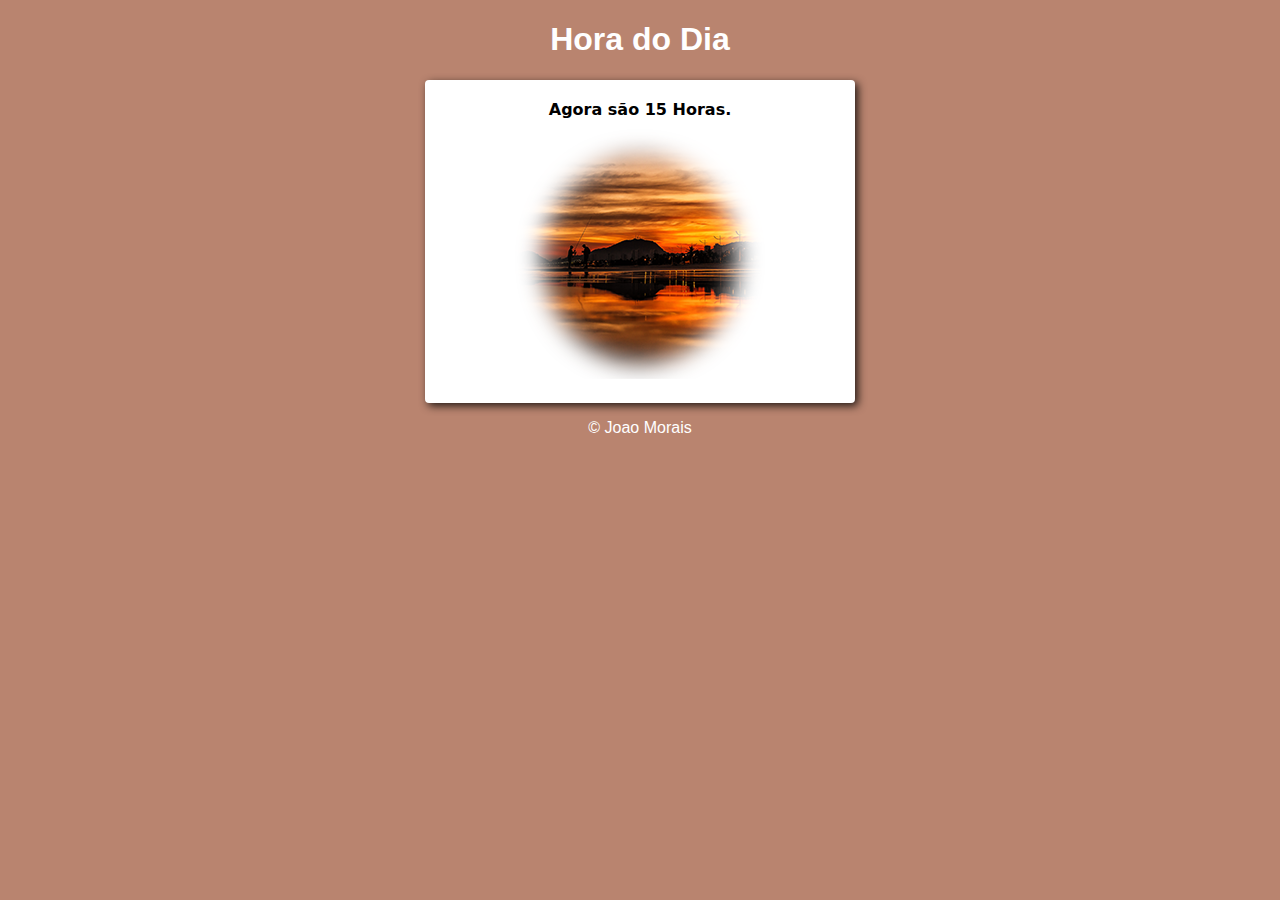
<file: Aula 12 EX/ex014/index.html>
<!DOCTYPE html>
<html lang="pt-br">
<head>
    <meta charset="UTF-8">
    <meta http-equiv="X-UA-Compatible" content="IE=edge">
    <meta name="viewport" content="width=device-width, initial-scale=1.0">
    <title>Hora do dia</title>
    <link rel="stylesheet" href="style.css">
    <link rel="shortcut icon" href="favicon.ico" type="image/x-icon">
</head>
<body onload="carregar()">
    <header>
        <h1>Hora do Dia</h1>
    </header>
    
    <section>
        <div id="msg" >
            Aqui vai aparecer a mensagem...
        </div>
        <div id="foto">
            <img id="img" src="img/noite.png" alt="imagem">
        </div>
    </section>
    
    <footer>
        <p>&copy; Joao Morais</p>
    </footer>

    <script src="script.js"></script>
</body>
</html>
</file>
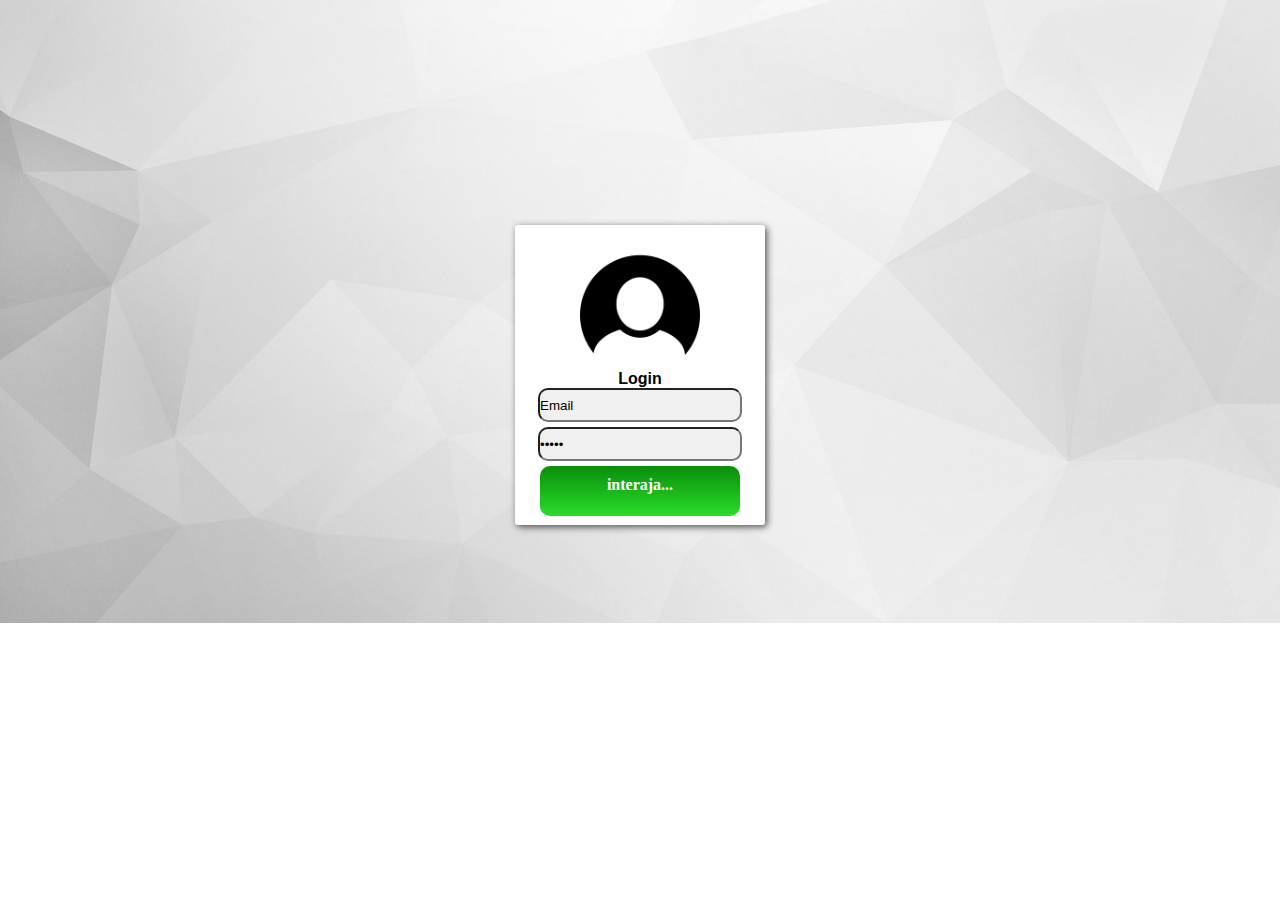
<file: Aula10/ex006/index.html>
<!DOCTYPE html>
<html lang="pt-br">
<head>
    <meta charset="UTF-8">
    <meta http-equiv="X-UA-Compatible" content="IE=edge">
    <meta name="viewport" content="width=device-width, initial-scale=1.0">
    <title>Document</title>
    <link rel="shortcut icon" href="favicon.ico" type="image/x-icon">
    <link rel="stylesheet" href="style.css">
</head>
<body>

    <main>
        <div>
            <img src="img/17004.png" alt="imagem">
        </div>
        <p>Login</p>
        
        <div class="email">
            <input type="email" value="Email">
        </div>
        <div class="senha">
            <input type="password" value="Senha">
        </div>
        <div id="area">
            <p class="button">interaja...</p>
        </div>
        
    </main>
    <script src="index.js">
      
    </script>
</body>
</html>
</file>
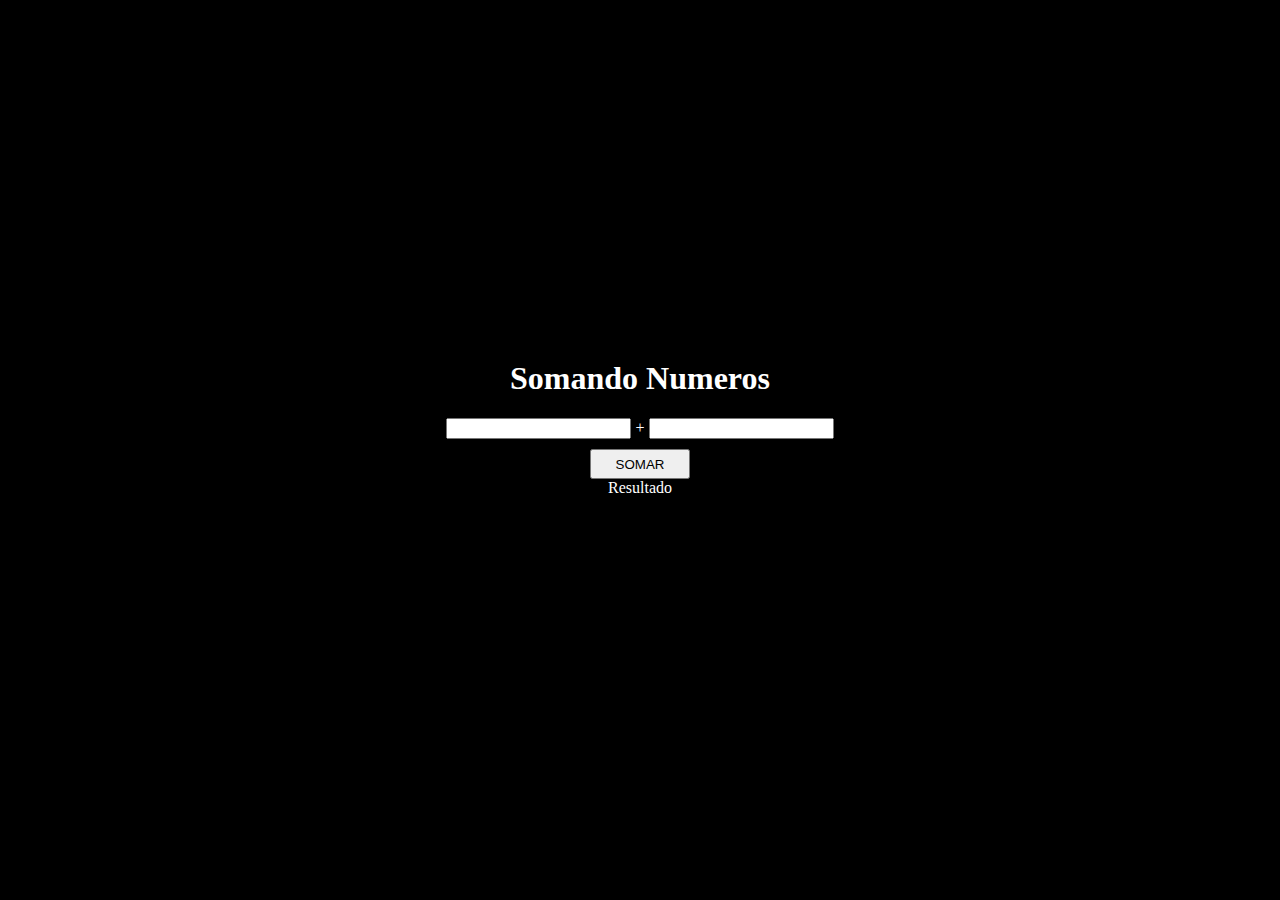
<file: Aula10/ex007/index.html>
<!DOCTYPE html>
<html lang="pt-br">
<head>
    <meta charset="UTF-8">
    <meta http-equiv="X-UA-Compatible" content="IE=edge">
    <meta name="viewport" content="width=device-width, initial-scale=1.0">
    <title>Somando Numeros</title>
    <link rel="shortcut icon" href="favicon.ico" type="image/x-icon">
    <style>
        body {
            color: white;
            background-color: black;
            text-align: center;
        }
        h1 {
            margin-top: 40vh;
        }

        .button {
            display: block;
            margin: auto;
            width: 100px;
            height: 30px;
        }
        
        input {
            margin-bottom: 10px;
        }

    </style>
</head>
<body>

    <h1>Somando Numeros</h1>

    <input type="number" name="txtn1" id="txtn1"> +
    <input type="number" name="txtn2" id="txtn2">
    <input class="button" type="button" value="SOMAR" onclick="somar()">

    <div id="res">Resultado</div>

    <script src="index.js"></script>
</body>
</html>
</file>
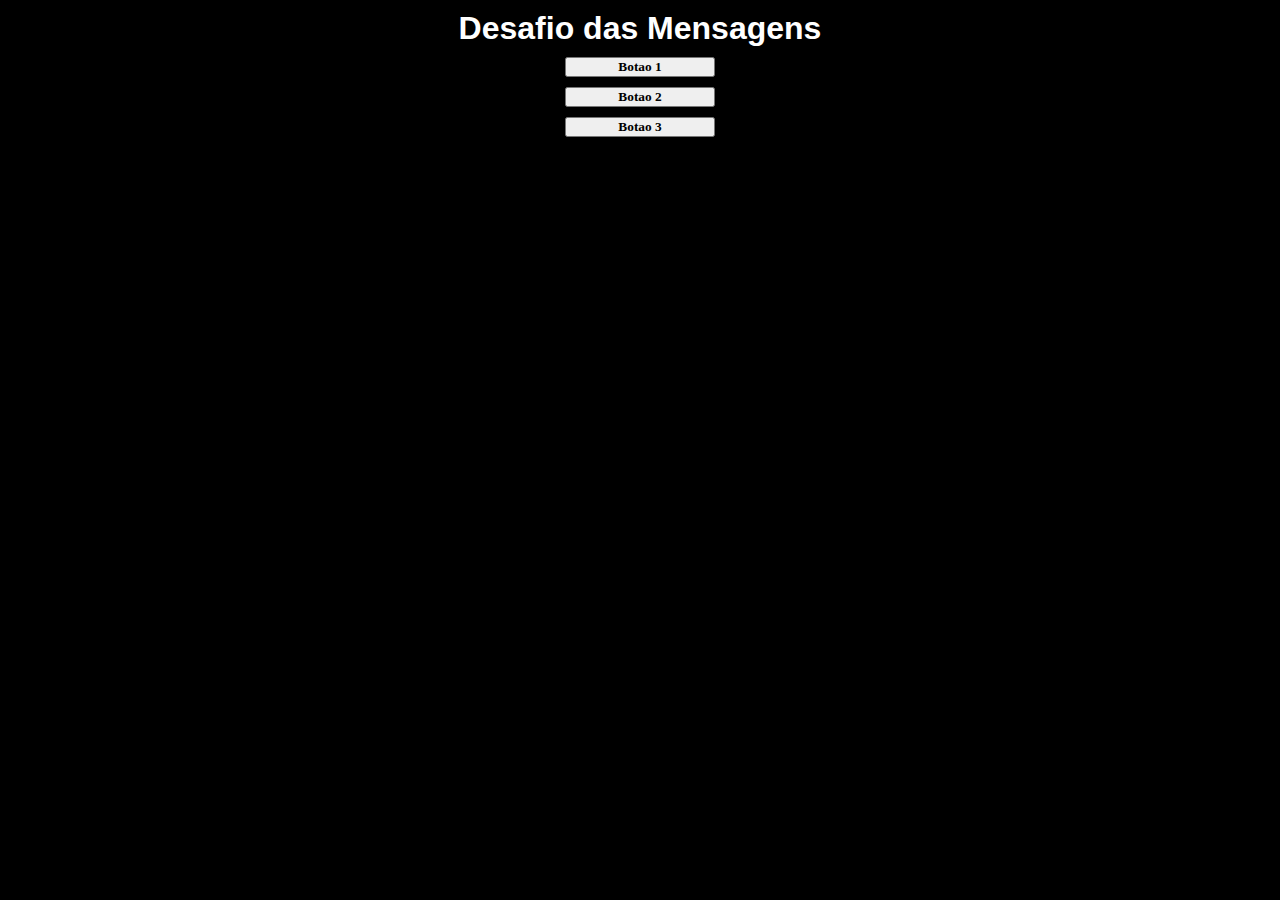
<file: Desafios/Desafio_001/index.html>
<!DOCTYPE html>
<html lang="en">
<head>
    <meta charset="UTF-8">
    <meta http-equiv="X-UA-Compatible" content="IE=edge">
    <meta name="viewport" content="width=device-width, initial-scale=1.0">
    <title>Desafio 001</title>
    <link rel="shortcut icon" href="favicon.ico" type="image/x-icon">
    <style>
        *{
            padding: 0px;
            margin: 0px;
        }
        body {
            background-color: black;
            color: white;
            text-align: center;
            font-family: Arial, Helvetica, sans-serif;
        }

        h1 {
            margin: 10px;
        }

        input {
            margin-bottom: 10px;
            width: 150px;
            font-weight: bold;
            font-family:cursive;
        }
        
    </style>
</head>
<body>
    <main>
        <h1>Desafio das Mensagens</h1>
        <div id="b1" >
            <input type="button" value=" Botao 1 ">
        </div>
        <div id="b2" onclick="alert('Botao 2')">
            <input type="button" value=" Botao 2 ">
        </div>
        <div id="b3" onclick="alert('Botao 3')">
            <input type="button" value=" Botao 3 ">
        </div>
    </main>

    <script src="index.js"></script>
</body>
</html>
</file>
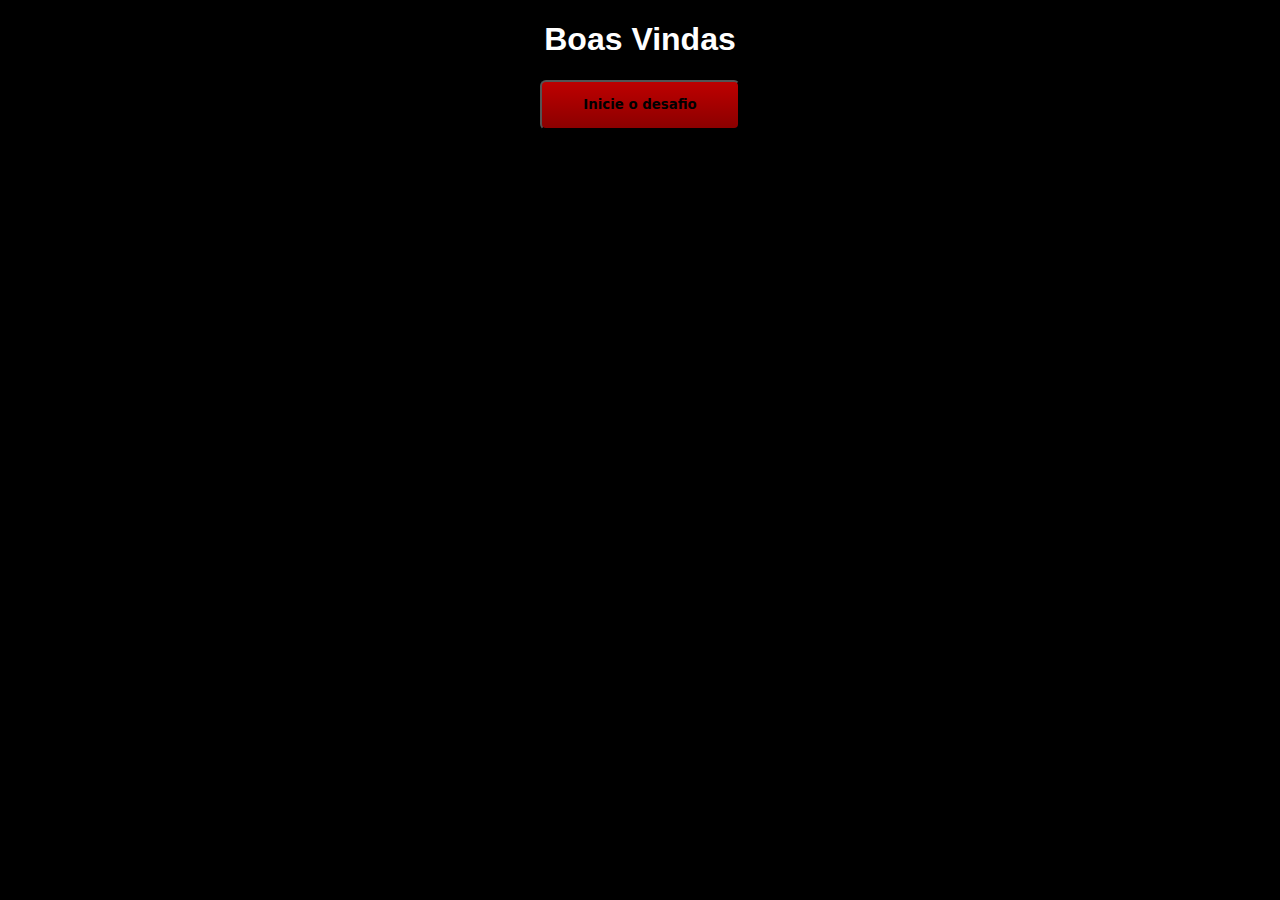
<file: Desafios/Desafio_002/index.html>
<!DOCTYPE html>
<html lang="en">
<head>
    <meta charset="UTF-8">
    <meta http-equiv="X-UA-Compatible" content="IE=edge">
    <meta name="viewport" content="width=device-width, initial-scale=1.0">
    <title>Desafio 002</title>
    <link rel="shortcut icon" href="favicon.ico" type="image/x-icon">
    <link rel="stylesheet" href="style.css">
</head>
<body>
    <main>
        <h1>Boas Vindas</h1>
        <input id="bt" type="button" value="Inicie o desafio" >
    </main> 
   
    <script src="index.js"></script>
</body>
</html>
</file>
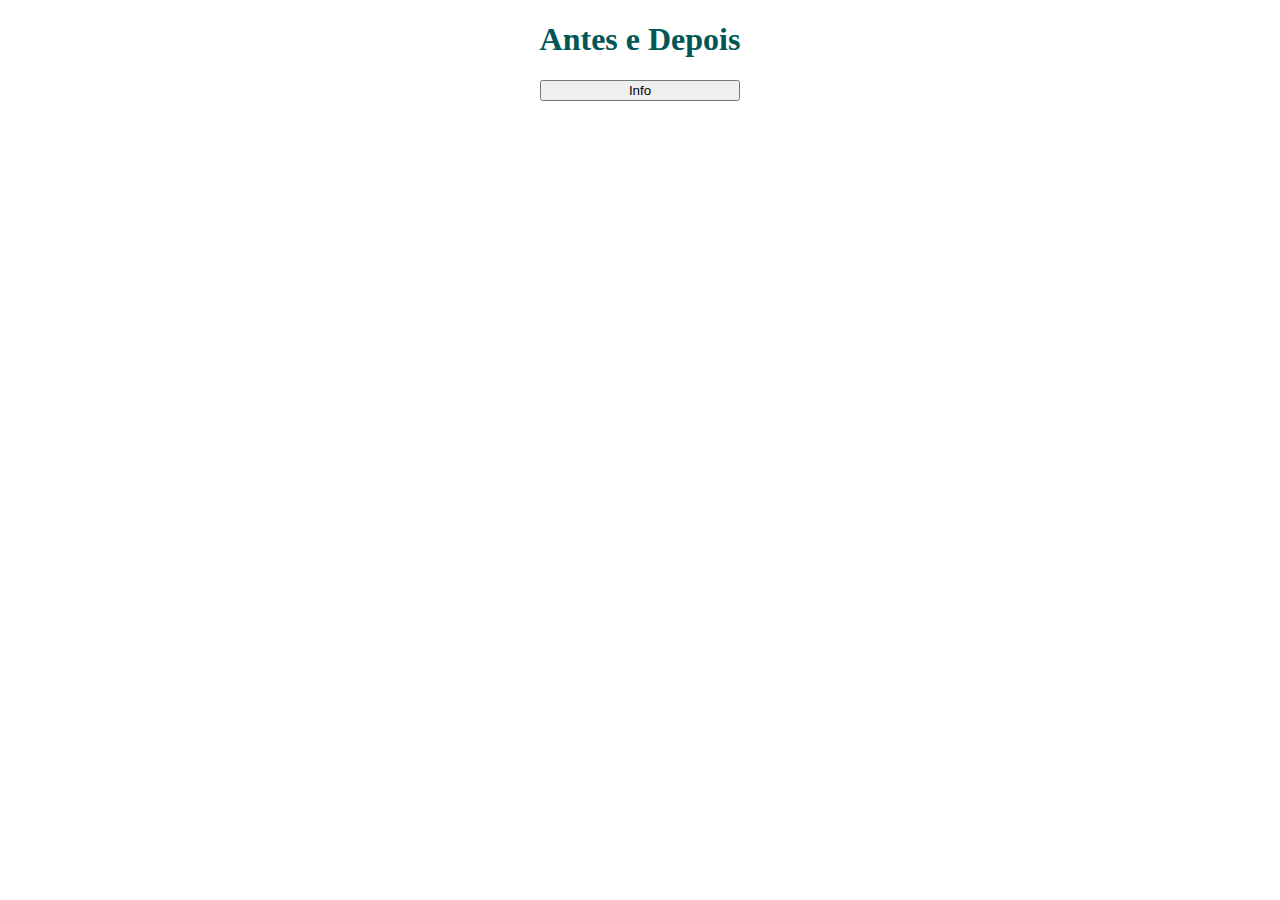
<file: Desafios/Desafio_003/index.html>
<!DOCTYPE html>
<html lang="pt-br">
<head>
    <meta charset="UTF-8">
    <meta http-equiv="X-UA-Compatible" content="IE=edge">
    <meta name="viewport" content="width=device-width, initial-scale=1.0">
    <title>Desafio 003</title>
    <link href="https://cdn.jsdelivr.net/npm/bootstrap@5.2.0-beta1/dist/css/bootstrap.min.css" rel="stylesheet" integrity="sha384-0evHe/X+R7YkIZDRvuzKMRqM+OrBnVFBL6DOitfPri4tjfHxaWutUpFmBp4vmVor" crossorigin="anonymous">
    <link rel="shortcut icon" href="favicon.ico" type="image/x-icon">
    <link rel="stylesheet" href="style.css">
</head>
<body>
    <h1>Antes e Depois</h1>
    <button type="button" id="bt" class="btn btn-outline-info">Info</button>

    <script src="index.js"></script>
</body>
</html>
</file>
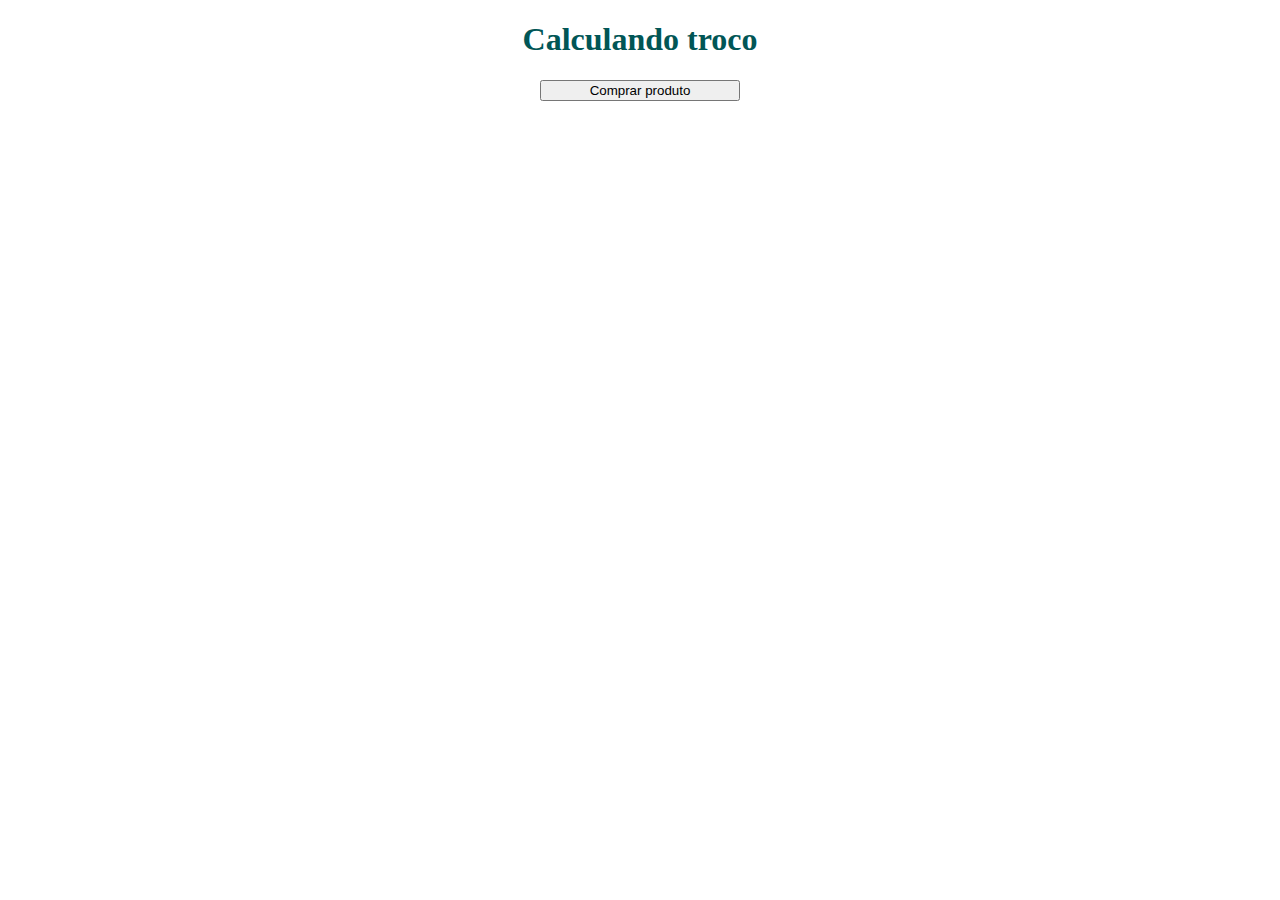
<file: Desafios/Desafio_004/index.html>
<!DOCTYPE html>
<html lang="pt-br">
<head>
    <meta charset="UTF-8">
    <meta http-equiv="X-UA-Compatible" content="IE=edge">
    <meta name="viewport" content="width=device-width, initial-scale=1.0">
    <title>Desafio 003</title>
    <link href="https://cdn.jsdelivr.net/npm/bootstrap@5.2.0-beta1/dist/css/bootstrap.min.css" rel="stylesheet" integrity="sha384-0evHe/X+R7YkIZDRvuzKMRqM+OrBnVFBL6DOitfPri4tjfHxaWutUpFmBp4vmVor" crossorigin="anonymous">
    <link rel="shortcut icon" href="favicon.ico" type="image/x-icon">
    <link rel="stylesheet" href="style.css">
</head>
<body>
    <h1>Calculando troco</h1>
    <button type="button" id="bt" class="btn btn-outline-info">Comprar produto</button>

    <script src="index.js"></script>
</body>
</html>
</file>
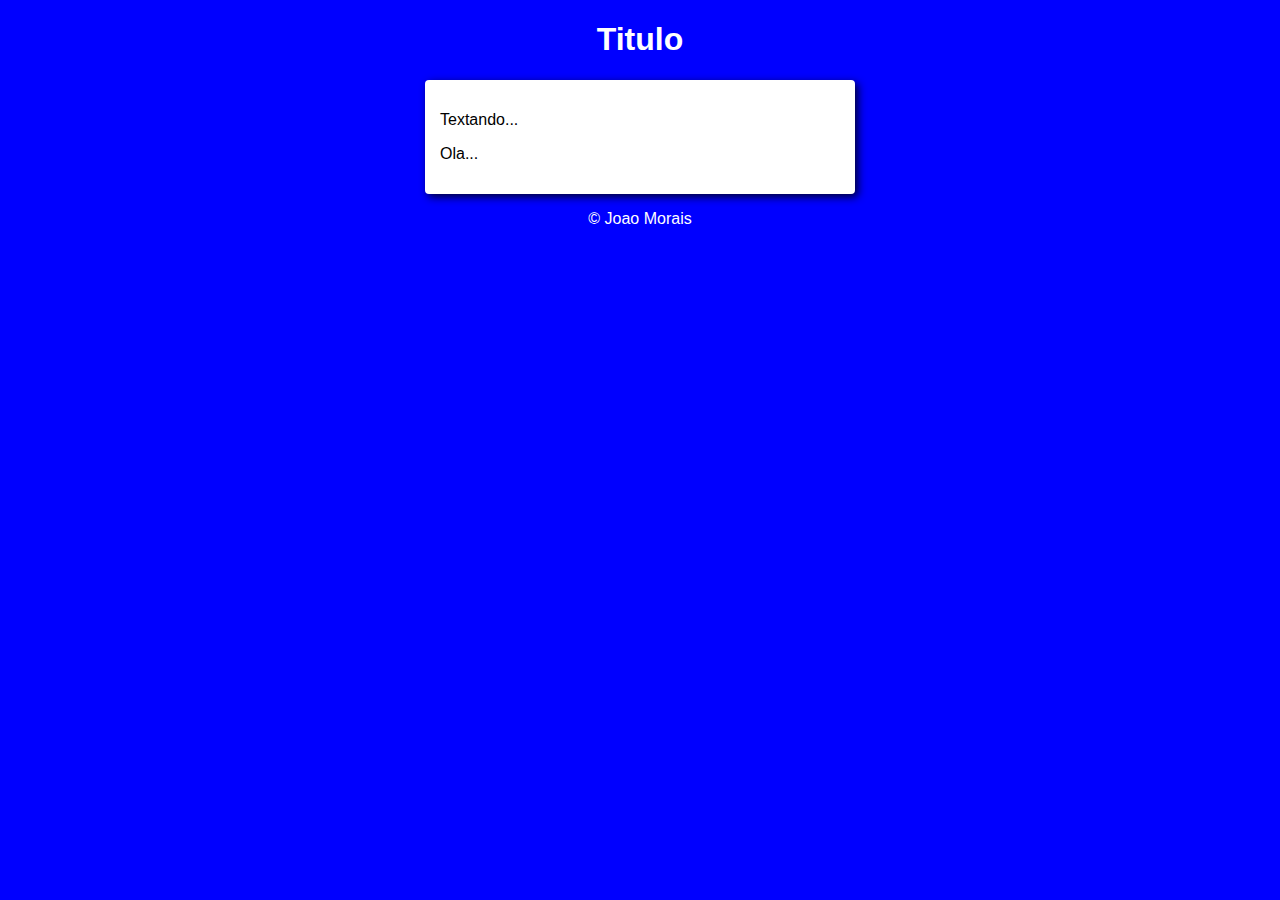
<file: Aula 12 EX/model.html>
<!DOCTYPE html>
<html lang="pt-br">
<head>
    <meta charset="UTF-8">
    <meta http-equiv="X-UA-Compatible" content="IE=edge">
    <meta name="viewport" content="width=device-width, initial-scale=1.0">
    <title>Modelo de Exercicio</title>
    <link rel="stylesheet" href="style.css">
</head>
<body>
    <header>
        <h1>Titulo</h1>
    </header>
    
    <section>
        <div>
            <p>Textando...</p>
        </div>
        <div>
            <p>Ola...</p>
        </div>
    </section>
    
    <footer>
        <p>&copy; Joao Morais</p>
    </footer>

    <script src="script.js"></script>
</body>
</html>
</file>
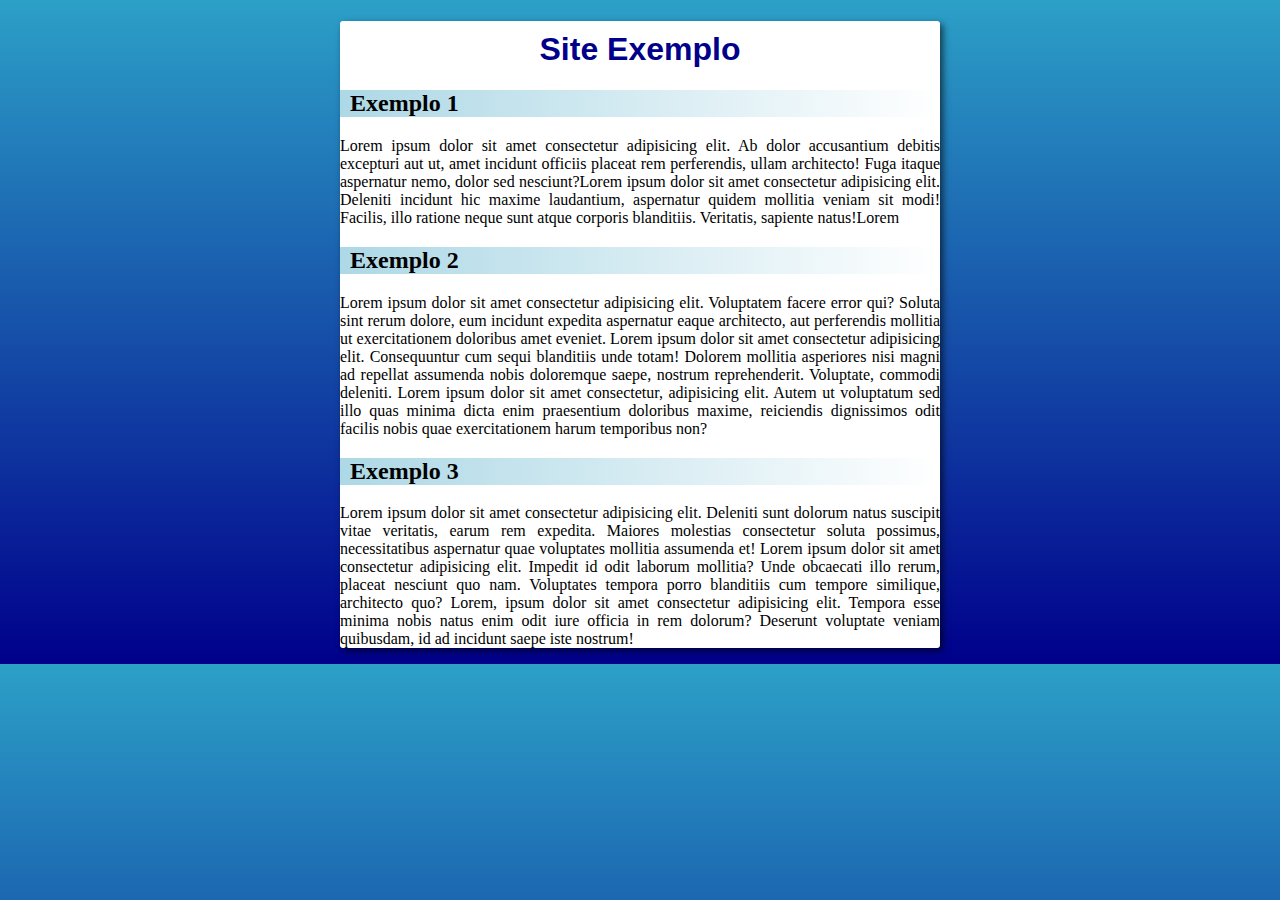
<file: aula04/ex001.html>
<!DOCTYPE html>
<html lang="pt-br">
<head>
    <meta charset="UTF-8">
    <meta http-equiv="X-UA-Compatible" content="IE=edge">
    <meta name="viewport" content="width=device-width, initial-scale=1.0">
    <title>Meu Primeiro Programa...</title>
    <link rel="shortcut icon" href="favicon.ico" type="image/x-icon">
    <link rel="stylesheet" href="style.css">
</head>
<body>
    <main>

        <h1>Site Exemplo</h1>
        <h2>Exemplo 1</h2>
        <p>Lorem ipsum dolor sit amet consectetur adipisicing elit. Ab dolor accusantium debitis excepturi aut ut, amet incidunt officiis placeat rem perferendis, ullam architecto! Fuga itaque aspernatur nemo, dolor sed nesciunt?Lorem ipsum dolor sit amet consectetur adipisicing elit. Deleniti incidunt hic maxime laudantium, aspernatur quidem mollitia veniam sit modi! Facilis, illo ratione neque sunt atque corporis blanditiis. Veritatis, sapiente natus!Lorem</p>
        <h2>Exemplo 2</h2>
        <p>Lorem ipsum dolor sit amet consectetur adipisicing elit. Voluptatem facere error qui? Soluta sint rerum dolore, eum incidunt expedita aspernatur eaque architecto, aut perferendis mollitia ut exercitationem doloribus amet eveniet. Lorem ipsum dolor sit amet consectetur adipisicing elit. Consequuntur cum sequi blanditiis unde totam! Dolorem mollitia asperiores nisi magni ad repellat assumenda nobis doloremque saepe, nostrum reprehenderit. Voluptate, commodi deleniti. Lorem ipsum dolor sit amet consectetur, adipisicing elit. Autem ut voluptatum sed illo quas minima dicta enim praesentium doloribus maxime, reiciendis dignissimos odit facilis nobis quae exercitationem harum temporibus non?</p>
        <h2>Exemplo 3</h2>
        <p>Lorem ipsum dolor sit amet consectetur adipisicing elit. Deleniti sunt dolorum natus suscipit vitae veritatis, earum rem expedita. Maiores molestias consectetur soluta possimus, necessitatibus aspernatur quae voluptates mollitia assumenda et! Lorem ipsum dolor sit amet consectetur adipisicing elit. Impedit id odit laborum mollitia? Unde obcaecati illo rerum, placeat nesciunt quo nam. Voluptates tempora porro blanditiis cum tempore similique, architecto quo? Lorem, ipsum dolor sit amet consectetur adipisicing elit. Tempora esse minima nobis natus enim odit iure officia in rem dolorum? Deserunt voluptate veniam quibusdam, id ad incidunt saepe iste nostrum!</p>
        
    </main>

    <script>

        window.alert('Minha primeira mensagem');
        window.confirm('Esta gostando de JS?');// janela com botao ok e cancel
        window.prompt('Qual e seu nome?') //vai perguntar o nome...
        
    </script>
</body>
</html>
</file>
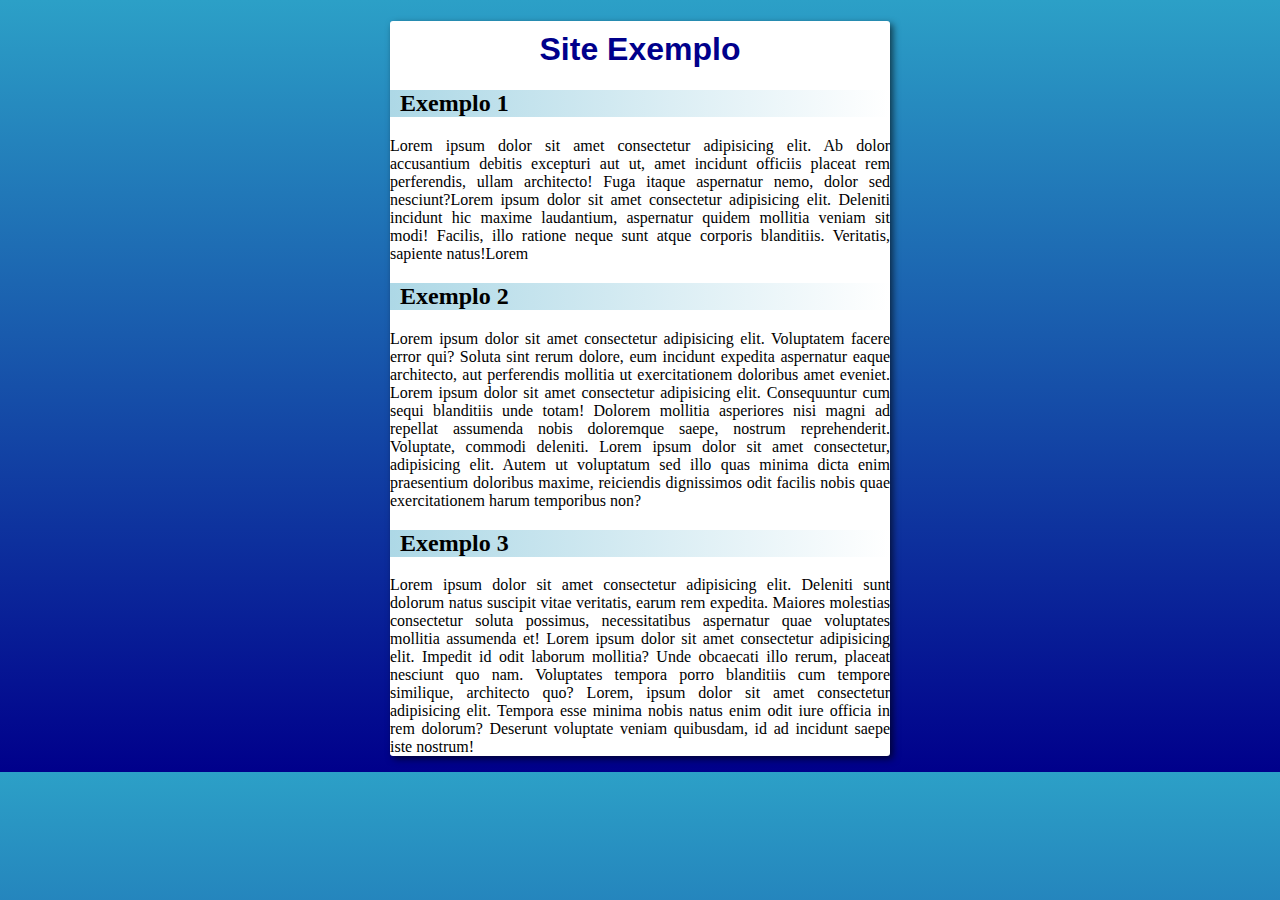
<file: aula06/ex002.html>
<!DOCTYPE html>
<html lang="pt-br">
<head>
    <meta charset="UTF-8">
    <meta http-equiv="X-UA-Compatible" content="IE=edge">
    <meta name="viewport" content="width=device-width, initial-scale=1.0">
    <title>Meu Primeiro Programa...</title>
    <link rel="shortcut icon" href="favicon.ico" type="image/x-icon">
    <link rel="stylesheet" href="style.css">
</head>
<body>
    <main>

        <h1>Site Exemplo</h1>
        <h2>Exemplo 1</h2>
        <p>Lorem ipsum dolor sit amet consectetur adipisicing elit. Ab dolor accusantium debitis excepturi aut ut, amet incidunt officiis placeat rem perferendis, ullam architecto! Fuga itaque aspernatur nemo, dolor sed nesciunt?Lorem ipsum dolor sit amet consectetur adipisicing elit. Deleniti incidunt hic maxime laudantium, aspernatur quidem mollitia veniam sit modi! Facilis, illo ratione neque sunt atque corporis blanditiis. Veritatis, sapiente natus!Lorem</p>
        <h2>Exemplo 2</h2>
        <p>Lorem ipsum dolor sit amet consectetur adipisicing elit. Voluptatem facere error qui? Soluta sint rerum dolore, eum incidunt expedita aspernatur eaque architecto, aut perferendis mollitia ut exercitationem doloribus amet eveniet. Lorem ipsum dolor sit amet consectetur adipisicing elit. Consequuntur cum sequi blanditiis unde totam! Dolorem mollitia asperiores nisi magni ad repellat assumenda nobis doloremque saepe, nostrum reprehenderit. Voluptate, commodi deleniti. Lorem ipsum dolor sit amet consectetur, adipisicing elit. Autem ut voluptatum sed illo quas minima dicta enim praesentium doloribus maxime, reiciendis dignissimos odit facilis nobis quae exercitationem harum temporibus non?</p>
        <h2>Exemplo 3</h2>
        <p>Lorem ipsum dolor sit amet consectetur adipisicing elit. Deleniti sunt dolorum natus suscipit vitae veritatis, earum rem expedita. Maiores molestias consectetur soluta possimus, necessitatibus aspernatur quae voluptates mollitia assumenda et! Lorem ipsum dolor sit amet consectetur adipisicing elit. Impedit id odit laborum mollitia? Unde obcaecati illo rerum, placeat nesciunt quo nam. Voluptates tempora porro blanditiis cum tempore similique, architecto quo? Lorem, ipsum dolor sit amet consectetur adipisicing elit. Tempora esse minima nobis natus enim odit iure officia in rem dolorum? Deserunt voluptate veniam quibusdam, id ad incidunt saepe iste nostrum!</p>
        
    </main>

    <script>

        var nome = window.prompt('Qual e seu nome?'); //vai perguntar o nome...
        window.alert ('Bem vindo ao nosso site, ' + nome + '!'); // concatenaçao!
    </script>
</body>
</html>
</file>
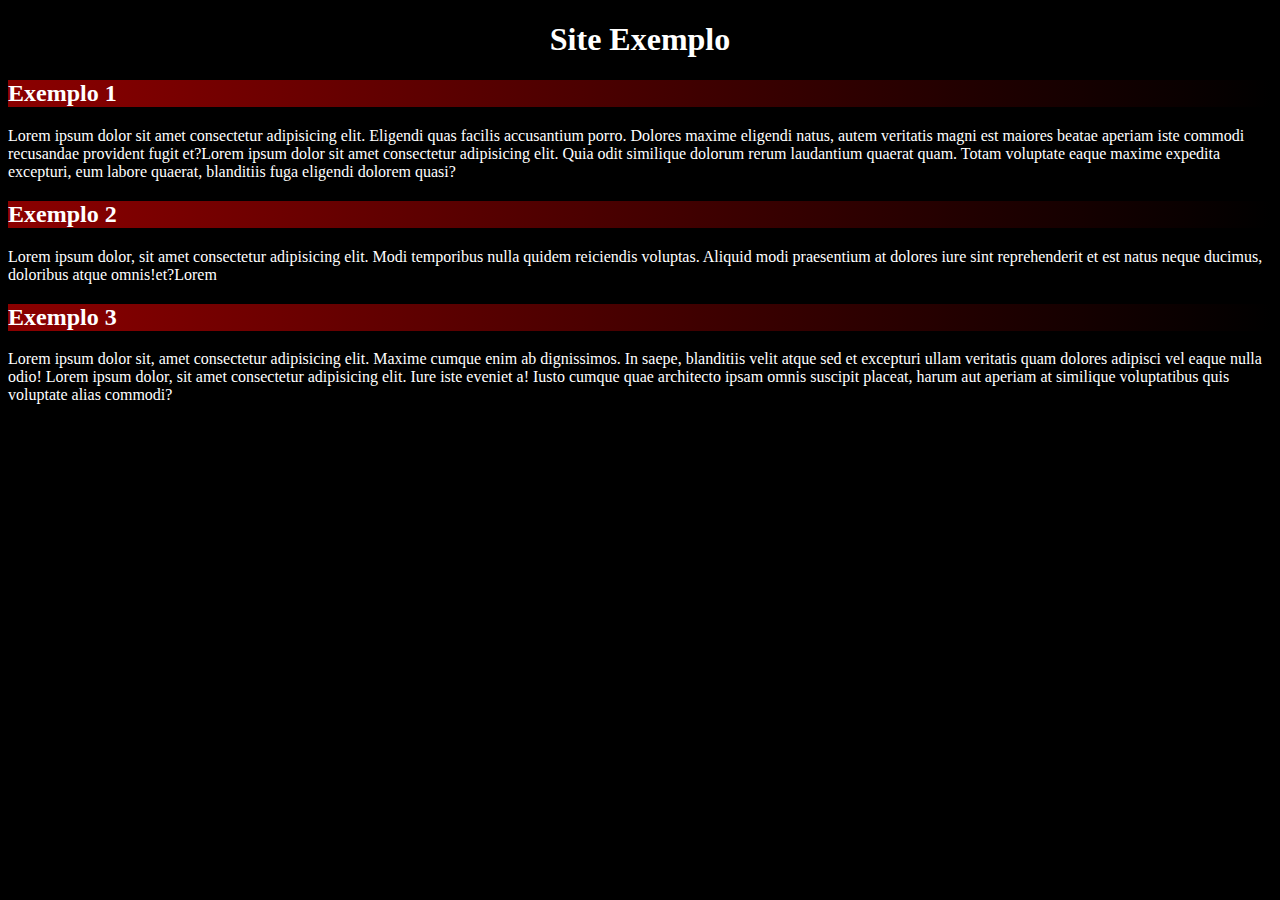
<file: aula06/ex003.html>
<!DOCTYPE html>
<html lang="pt-br">
<head>
    <meta charset="UTF-8">
    <meta http-equiv="X-UA-Compatible" content="IE=edge">
    <meta name="viewport" content="width=device-width, initial-scale=1.0">
    <title>Treinando Js</title>
    <link rel="shortcut icon" href="favicon.ico" type="image/x-icon">
    <style>
        body {
            background-color: black;
            color: white;
        }
        main > h1 {
            text-align: center;
        }
        main > h2 {
            background-image: linear-gradient(to right, darkred, black);
        }
    </style>
</head>
<body>
    <main>
        <h1>Site Exemplo</h1>
        <h2>Exemplo 1</h2>
        <p>Lorem ipsum dolor sit amet consectetur adipisicing elit. Eligendi quas facilis accusantium porro. Dolores maxime eligendi natus, autem veritatis magni est maiores beatae aperiam iste commodi recusandae provident fugit et?Lorem ipsum dolor sit amet consectetur adipisicing elit. Quia odit similique dolorum rerum laudantium quaerat quam. Totam voluptate eaque maxime expedita excepturi, eum labore quaerat, blanditiis fuga eligendi dolorem quasi?
        </p>
        <h2>Exemplo 2</h2>
        <p>Lorem ipsum dolor, sit amet consectetur adipisicing elit. Modi temporibus nulla quidem reiciendis voluptas. Aliquid modi praesentium at dolores iure sint reprehenderit et est natus neque ducimus, doloribus atque omnis!et?Lorem</p>
        <h2>Exemplo 3</h2>
        <p>Lorem ipsum dolor sit, amet consectetur adipisicing elit. Maxime cumque enim ab dignissimos. In saepe, blanditiis velit atque sed et excepturi ullam veritatis quam dolores adipisci vel eaque nulla odio! Lorem ipsum dolor, sit amet consectetur adipisicing elit. Iure iste eveniet a! Iusto cumque quae architecto ipsam omnis suscipit placeat, harum aut aperiam at similique voluptatibus quis voluptate alias commodi?</p>
    </main>

    <script>
        /*nas novas versoes de Ecmascript podemos usar somente "Number(n)" e o javascript automaticamnete identifica se o numero e real ou inteiro*/


        var n1 = Number.parseInt(window.prompt ('Digite um numero : '));
        
        var n2 = Number.parseInt(window.prompt ('Digite outro numero :')); 
        
        var s = n1 + n2 

        window.alert (`A soma entre ${n1} e ${n2} e ${s}`) //Converter para String usamos String(n) ou n.toString

        // (number + number) para adiçao 
        // (string + string) para concatenaçao
    </script>

</body>
</html>
</file>
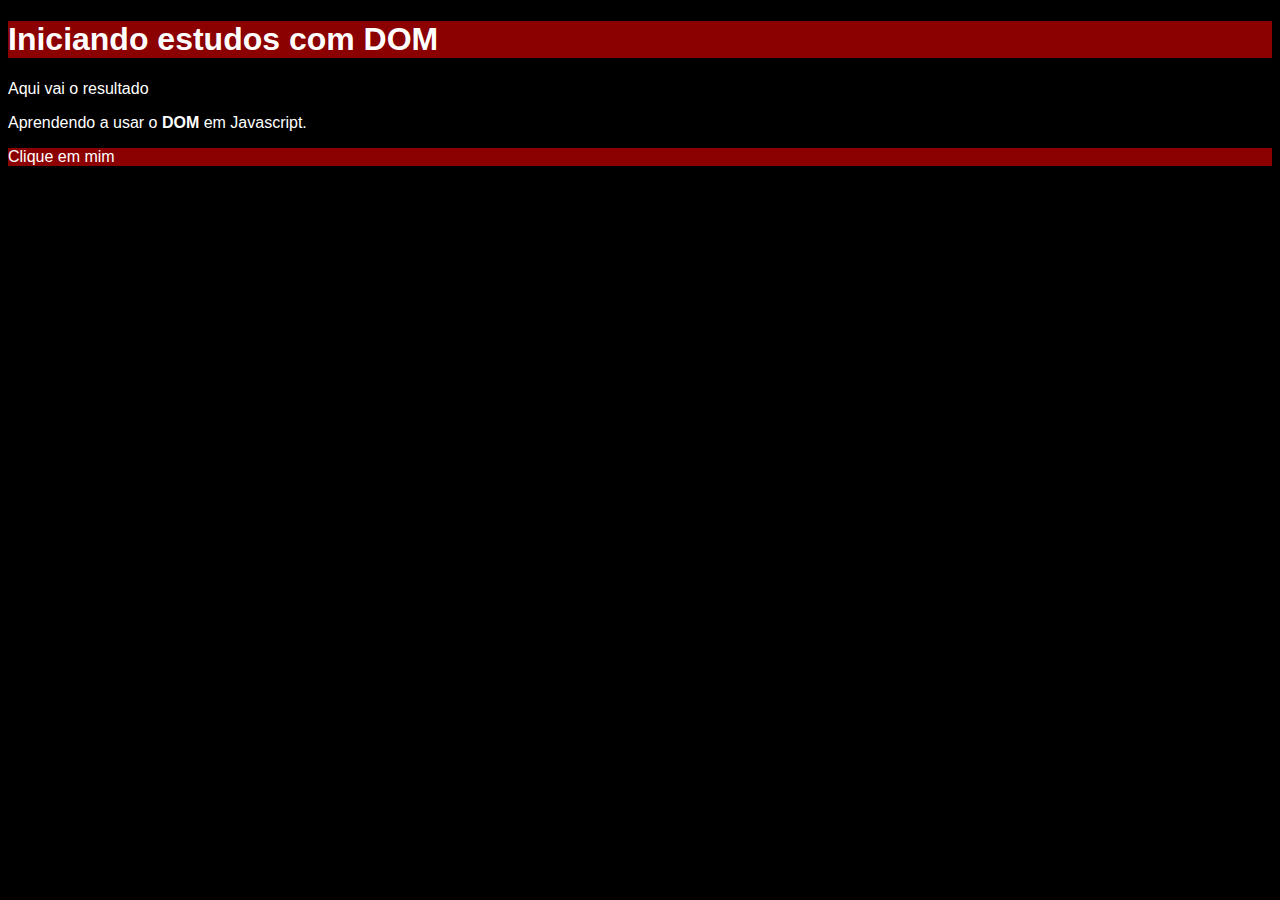
<file: aula09/aula005.html>
<!DOCTYPE html>
<html lang="pt-br">
<head>
    <meta charset="UTF-8">
    <meta http-equiv="X-UA-Compatible" content="IE=edge">
    <meta name="viewport" content="width=device-width, initial-scale=1.0">
    <title>Primeiros passos com DOM</title>
    <link rel="shortcut icon" href="favicon.ico" type="image/x-icon">
    <style>
        body {
            background-color: black;
            color: white;
            font-family: Arial, Helvetica, sans-serif;
        }
    </style>
</head>
<body>
    <h1 class="tt">Iniciando estudos com DOM
    </h1> 
    <p>
        Aqui vai o resultado
    </p>
    <p>
        Aprendendo a usar o <strong>DOM</strong> em Javascript.
    </p>
    <div id="msg">Clique em mim</div>

    <script>
        let p1 = window.document.getElementsByTagName('p')[0]
        /*
        let t = window.document.getElementsByClassName('tt')[0] 
        let d = window.document.getElementById('msg')
        d.style.background = 'darkred'
        t.style.background = 'darkred' 
        */
        var d = window.document.querySelector('div#msg')
        d.style.background = 'darkred'

        var t = window.document.querySelector('h1.tt')
        t.style.background = 'darkred'
    </script>
</body>
</html>
</file>
<file: Aula 12 EX/ex014/style.css>
body {
    background-color: blue;
    font-family: Arial, Helvetica, sans-serif;
    color: white;
}

header {
    text-align: center;
}

section {
    color: black;
    padding: 15px;
    width: 400px;
    margin: auto;
    background-color: white;
    border-radius: 4px;
    box-shadow: 3px 3px 8px rgba(0, 0, 0, 0.805);
}

section > div {
    text-align: center;
    padding: 5px;
    font-family: system-ui, -apple-system, BlinkMacSystemFont, 'Segoe UI', Roboto, Oxygen, Ubuntu, Cantarell, 'Open Sans', 'Helvetica Neue', sans-serif;
    font-weight: bold;
}

footer {
    text-align: center;
}
</file>
<file: Aula10/ex006/style.css>
* {
    margin: 0px;
    padding: 0px;
}

body {
    background-image: url(img/wallpaper004.jpg);
    background-position: center center;
    background-size: cover;
    background-repeat: no-repeat; 
    text-align: center;
    font-family: Arial, Helvetica, sans-serif;
    font-weight: bold; 
}

div {
    margin-bottom: 5px;
}

div#area {
    margin: auto;
    background-image: linear-gradient(to bottom, rgb(10, 142, 10), rgb(42, 221, 42));
    width: 200px;
    height: 50px;
    font-family: cursive;
    font-weight: bolder;
    text-align: center;
    
    color: white;
    border-radius: 10px;
}

div#area:hover {
    background-image: linear-gradient(to bottom, rgb(0, 83, 0) rgb(0, 152, 0));
}

div > p {
    margin: auto;
   text-align: center;
   padding-top: 10px;
}

img {
    width: 120px;
    height: 120px;
    display: block;
    margin: auto;
    padding-top: 20px;
}

input {
    display: block;
    margin: auto;
    width: 200px;
    height: 30px;
    border-radius: 10px;
    background-color: rgb(240, 240, 240);
}

main {
    background-color: white;
    margin: auto;
    width: 250px;
    height: 300px;
    margin-top: 25vh;
    border-radius: 3px;
    box-shadow: 2px 2px 7px rgba(0, 0, 0, 0.659);
}

div#area {
    margin-top: 5px;
}
</file>
<file: Desafios/Desafio_002/style.css>
body {
    background-color: black;
    color: white;
    font-family: Arial, Helvetica, sans-serif;
    text-align: center;
}

input#bt {
    width: 200px;
    background-image: linear-gradient(to top, darkred, rgb(190, 0, 0));
    height: 50px;
    border-radius: 6px;
    font-family: system-ui, -apple-system, BlinkMacSystemFont, 'Segoe UI', Roboto, Oxygen, Ubuntu, Cantarell, 'Open Sans', 'Helvetica Neue', sans-serif;
    font-weight: bold;
}
</file>
<file: Desafios/Desafio_003/style.css>
body {
    text-align: center;
    color: rgb(1, 86, 86);
}
button{
    width: 200px;
}
</file>
<file: Desafios/Desafio_004/style.css>
body {
    text-align: center;
    color: rgb(1, 86, 86);
}
button{
    width: 200px;
}
</file>
<file: Aula 12 EX/style.css>
body {
    background-color: blue;
    font-family: Arial, Helvetica, sans-serif;
    color: white;
}

header {
    text-align: center;
}

section {
    color: black;
    padding: 15px;
    width: 400px;
    margin: auto;
    background-color: white;
    border-radius: 4px;
    box-shadow: 3px 3px 8px rgba(0, 0, 0, 0.805);
}

footer {
    text-align: center;
}
</file>
<file: aula04/style.css>
body {
    background-image: linear-gradient(to top, darkblue, rgb(44, 160, 199));
    background-size: vh;
}

main {
    background-color: white;
    width: 600px;
    margin: auto;
    text-align: justify;
    border-radius: 3px;
    box-shadow: 3px 3px 7px rgba(0, 0, 0, 0.611);
}

main > h1 {
    text-align: center;
    color:darkblue;
    font-family: Arial, Helvetica, sans-serif;
    padding-top: 10px;
}

main > h2 {
    padding-left: 10px;
    background-image: linear-gradient(to right, lightblue, white);
}
</file>
<file: aula06/style.css>
body {
    background-image: linear-gradient(to top, darkblue, rgb(44, 160, 199));
    background-size: vh;
}

main {
    background-color: white;
    max-width: 500px;
    margin: auto;
    text-align: justify;
    border-radius: 3px;
    box-shadow: 3px 3px 7px rgba(0, 0, 0, 0.611);
}

main > h1 {
    text-align: center;
    color:darkblue;
    font-family: Arial, Helvetica, sans-serif;
    padding-top: 10px;
}

main > h2 {
    padding-left: 10px;
    background-image: linear-gradient(to right, lightblue, white);
}
</file>
